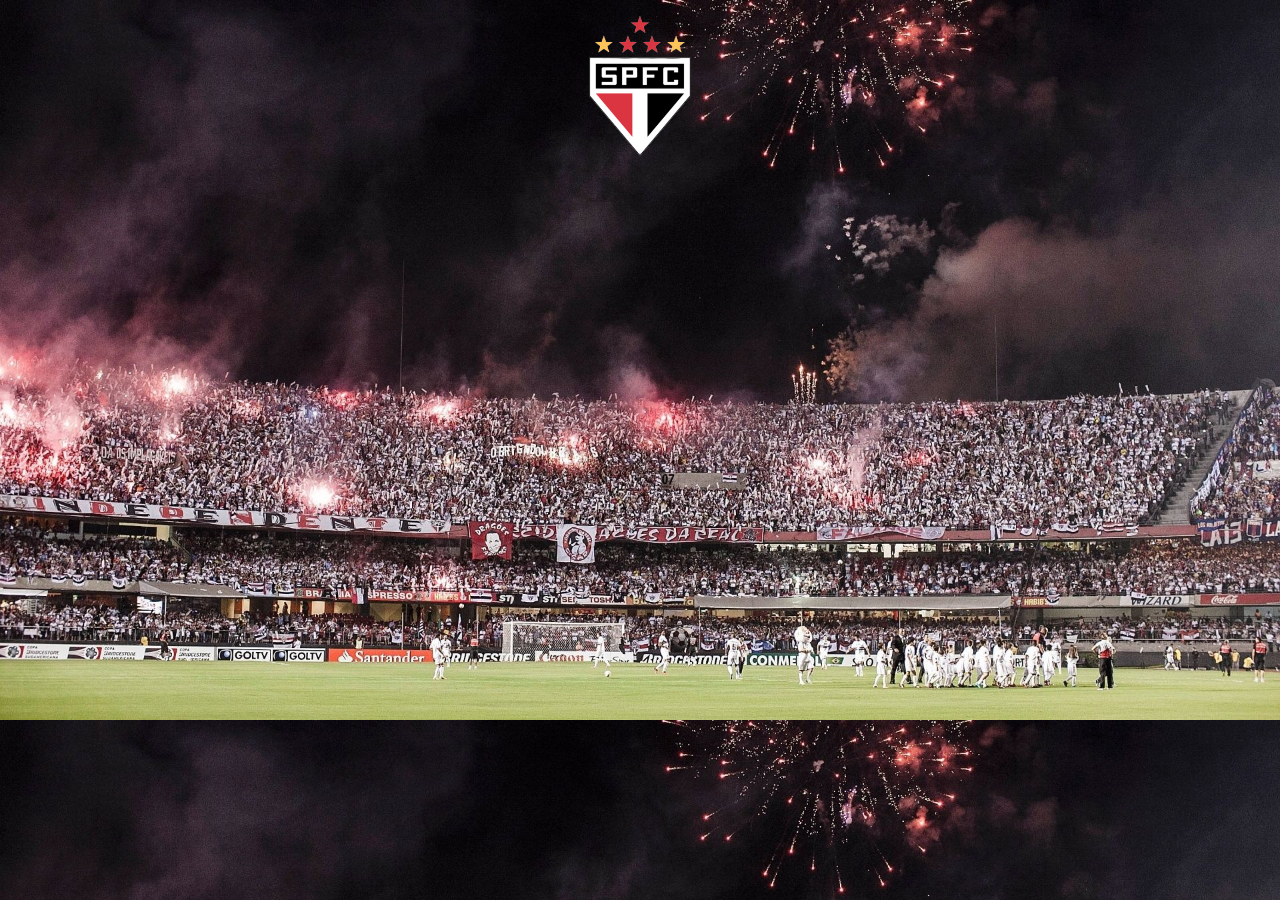
<file: spfcXamericamg.html>
<!DOCTYPE html>
<html lang="pt-br">

<head>
    <meta charset="UTF-8">
    <meta name="viewport" content="width=device-width, initial-scale=1.0">
    <title>Gols América-MG 1 x 2 São Paulo|SPFCTV</title>
    <link rel="stylesheet" href="stylespfc.css">
</head>

<body>
    <div class="logo">
        <p><img src="imagens/logosp.png" alt="Escudo SPFC"></p>
    </div>

    <div class="video">
        <iframe width="560" height="315" src="https://www.youtube.com/embed/xVSQ1cR2V6Y" title="YouTube video player"
            frameborder="0"
            allow="accelerometer; autoplay; clipboard-write; encrypted-media; gyroscope; picture-in-picture"
            allowfullscreen></iframe>
    </div>
</body>

</html>
</file>
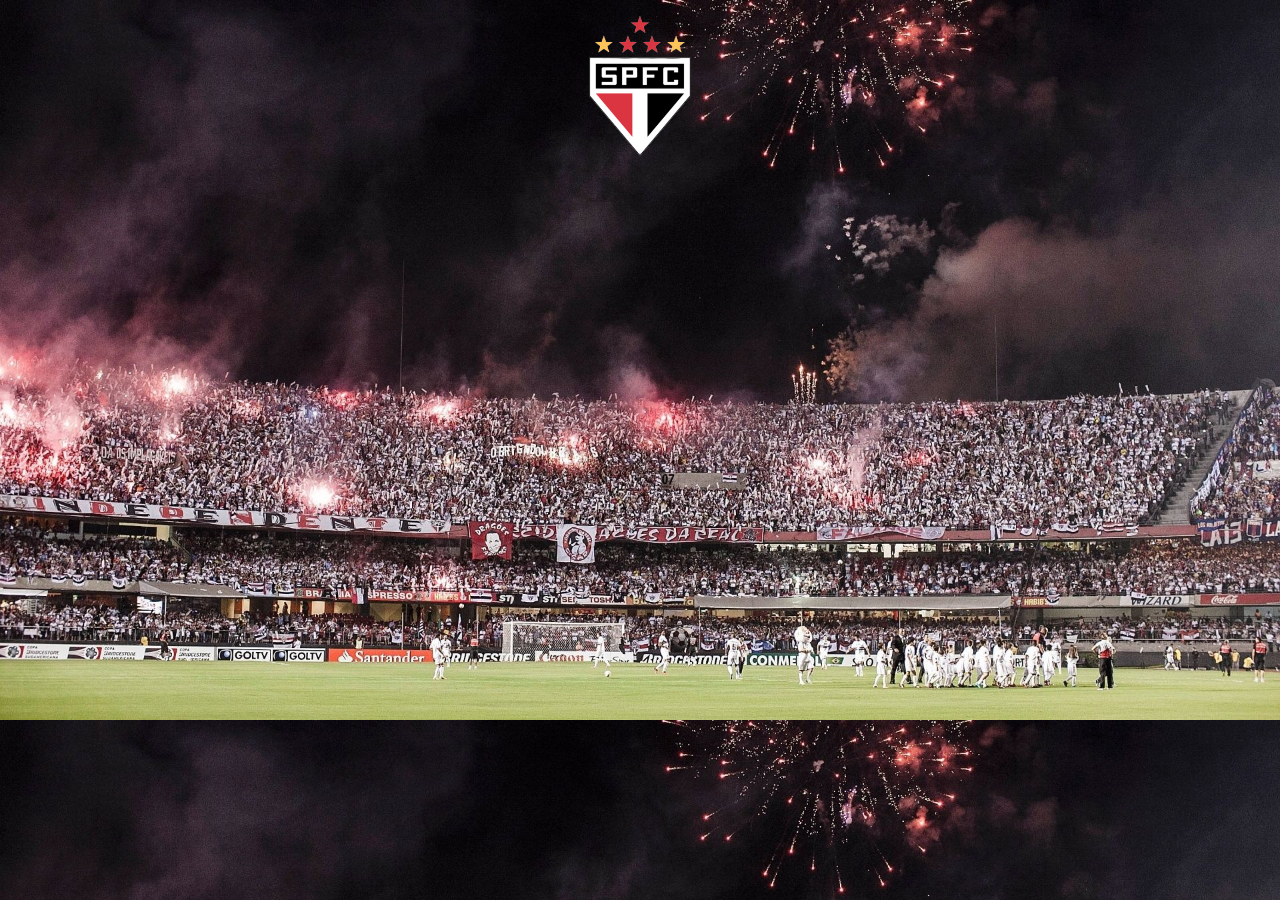
<file: spfcXavai.html>
<!DOCTYPE html>
<html lang="pt-br">

<head>
    <meta charset="UTF-8">
    <meta name="viewport" content="width=device-width, initial-scale=1.0">
    <title>Gols São Paulo 4 x 0 Avaí|SPFCTV</title>
    <link rel="stylesheet" href="stylespfc.css">
</head>

<body>
    <div class="logo">
        <p><img src="imagens/logosp.png" alt="Escudo SPFC"></p>
    </div>
    <div class="video">
        <iframe width="560" height="315" src="https://www.youtube.com/embed/xFD_ZkcWXMM" title="YouTube video player"
            frameborder="0"
            allow="accelerometer; autoplay; clipboard-write; encrypted-media; gyroscope; picture-in-picture"
            allowfullscreen></iframe>
    </div>

</body>

</html>
</file>
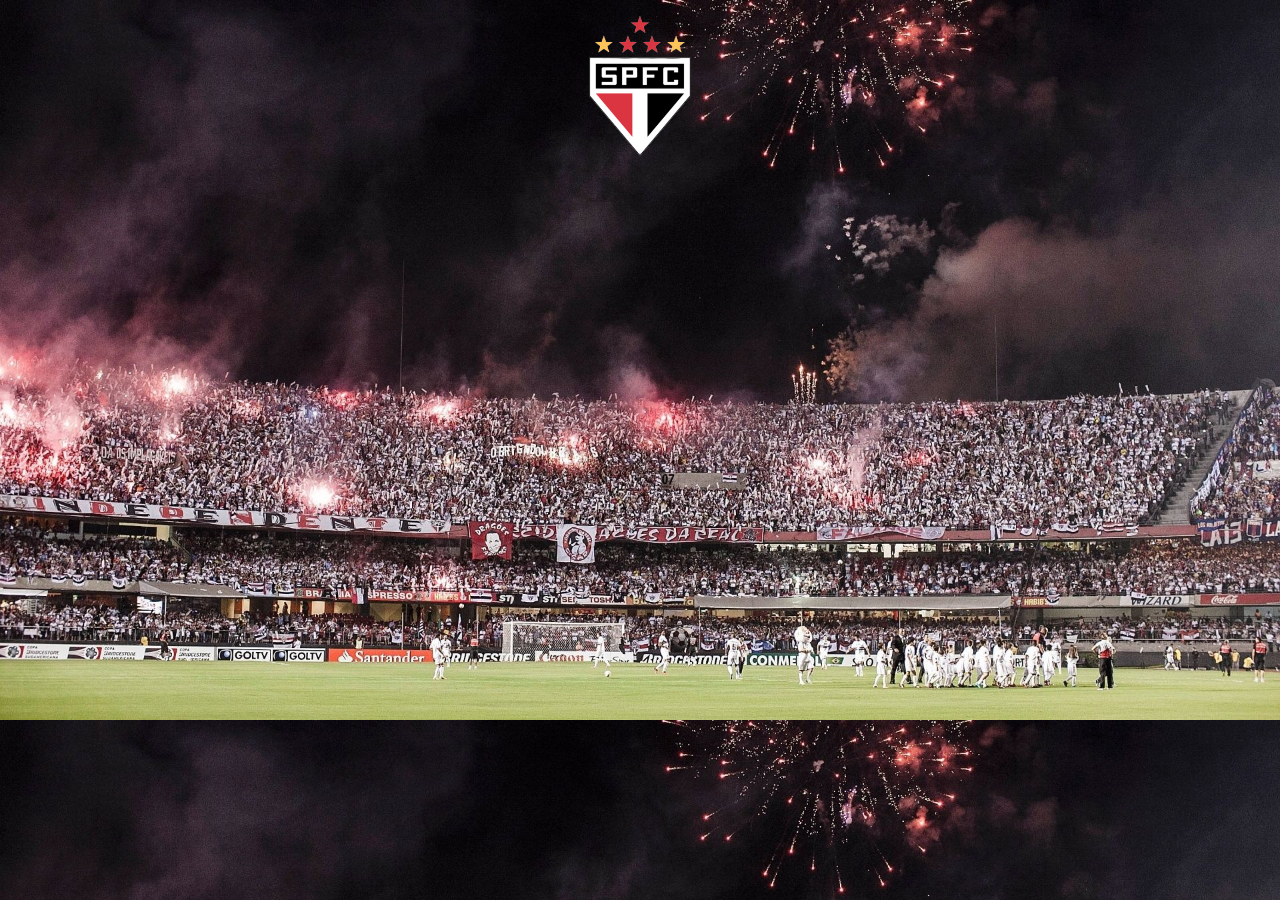
<file: spfcXceara.html>
<!DOCTYPE html>
<html lang="pt-br">

<head>
    <meta charset="UTF-8">
    <meta name="viewport" content="width=device-width, initial-scale=1.0">
    <title>Gols Ceará 0 x 2 São Paulo|SPFCTV</title>
    <link rel="stylesheet" href="stylespfc.css">
</head>

<body>
    <div class="logo">
        <p><img src="imagens/logosp.png" alt="Escudo SPFC"></p>
    </div>
    <div class="video">
        <iframe width="560" height="315" src="https://www.youtube.com/embed/MmPzX5yOZ5U" title="YouTube video player"
            frameborder="0"
            allow="accelerometer; autoplay; clipboard-write; encrypted-media; gyroscope; picture-in-picture"
            allowfullscreen></iframe>
    </div>
</body>

</html>
</file>
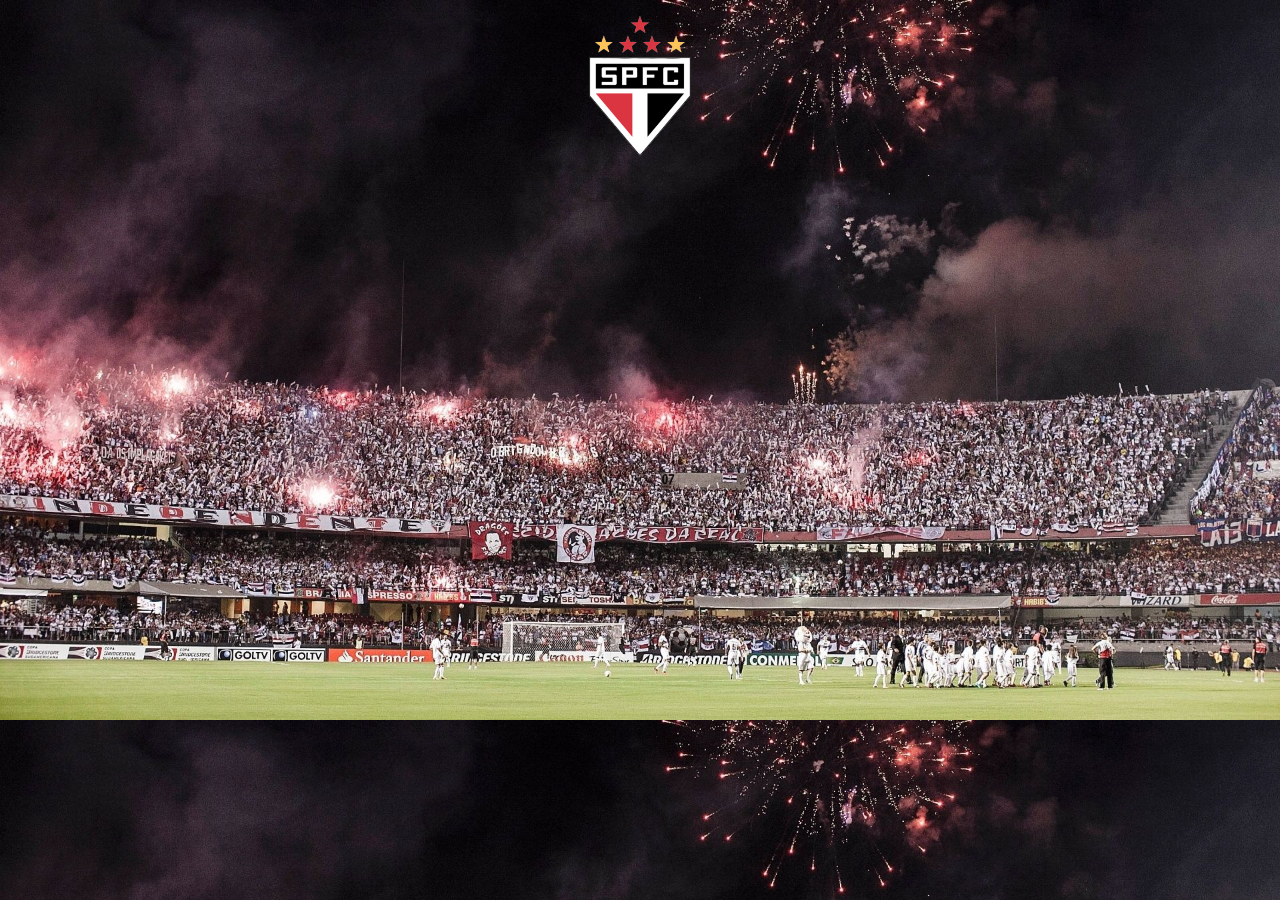
<file: spfcXcorinthians.html>
<!DOCTYPE html>
<html lang="pt-br">

<head>
    <meta charset="UTF-8">
    <meta name="viewport" content="width=device-width, initial-scale=1.0">
    <title>Gols São Paulo 1 x 1 Corinthians|SPFCTV</title>
    <link rel="stylesheet" href="stylespfc.css">
</head>

<body>
    <div class="logo">
        <p><img src="imagens/logosp.png" alt="Escudo SPFC"></p>
    </div>
    <div class="video">
        <iframe src="https://www.youtube.com/embed/fBqJbtOaKS4" title="YouTube video player" frameborder="0"
            allow="accelerometer; autoplay; clipboard-write; encrypted-media; gyroscope; picture-in-picture"
            allowfullscreen></iframe>
    </div>
</body>

</html>
</file>
<file: stylespfc.css>
body{
    background-image:url("imagens/morumbi.jpg");
    background-size: cover;
}

.video{
    display:flex;
    flex-wrap: wrap;
    max-width: 68.75rem;
    margin: auto;
    justify-content: center;
    align-items: center;
    width: 35rem;
    height: 19.688rem;
}

.logo img{
    display:flex;
    flex-wrap: wrap;
    max-width: 8.75rem;
    margin: auto;
    justify-content: center;
    align-items: center;
    width:11.25rem ;
}
</file>
